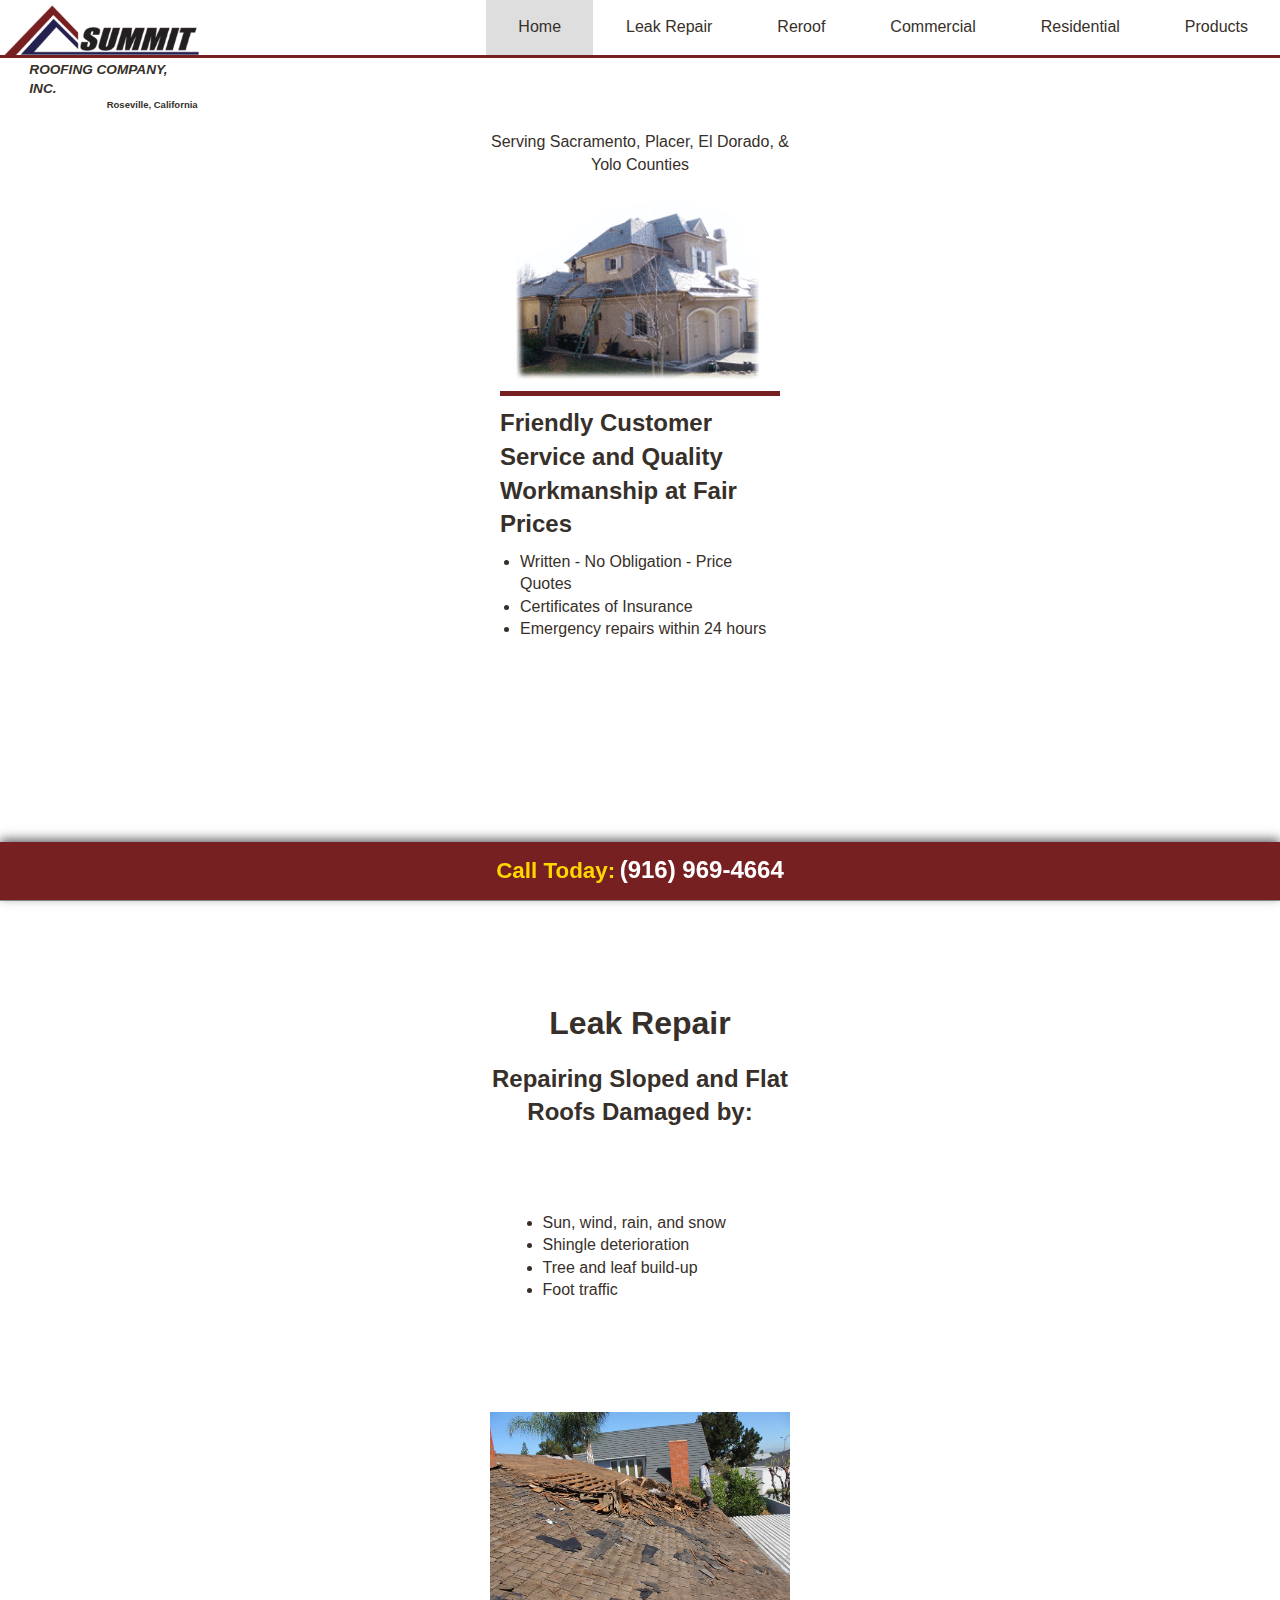
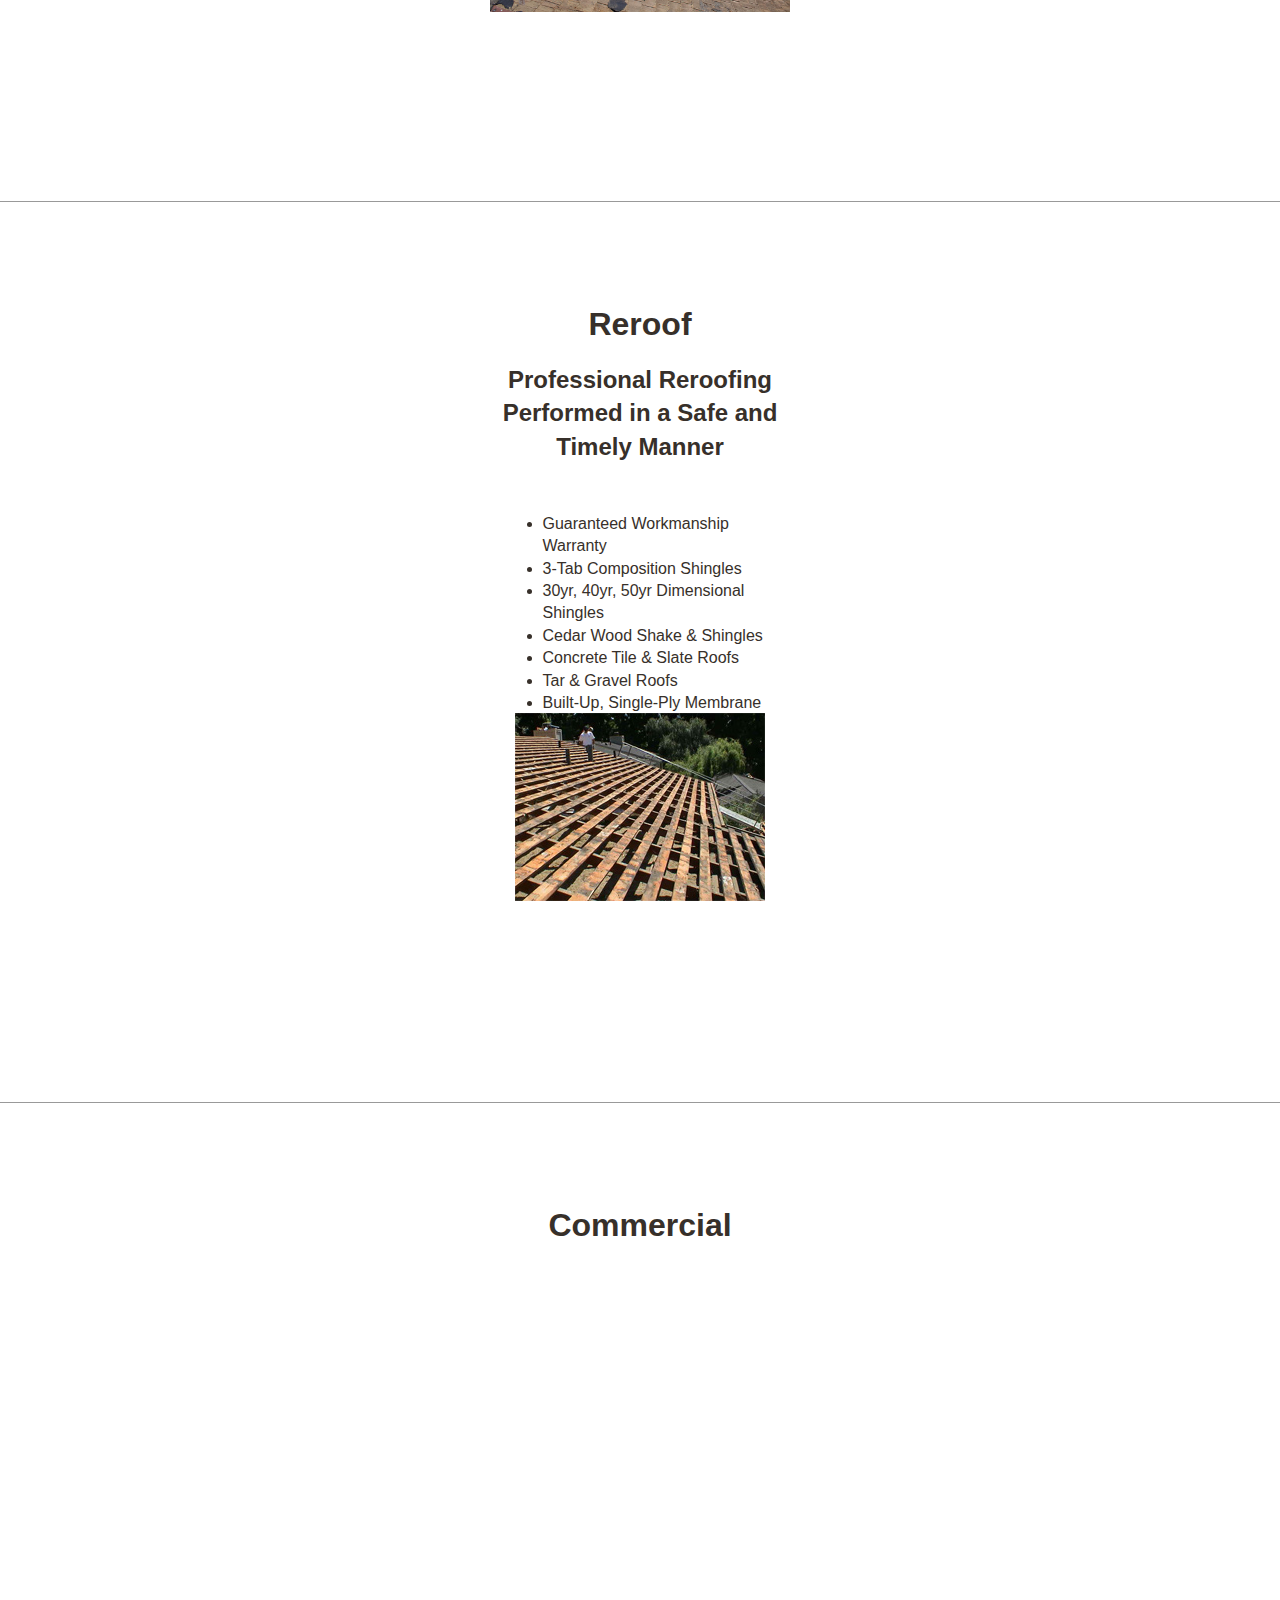
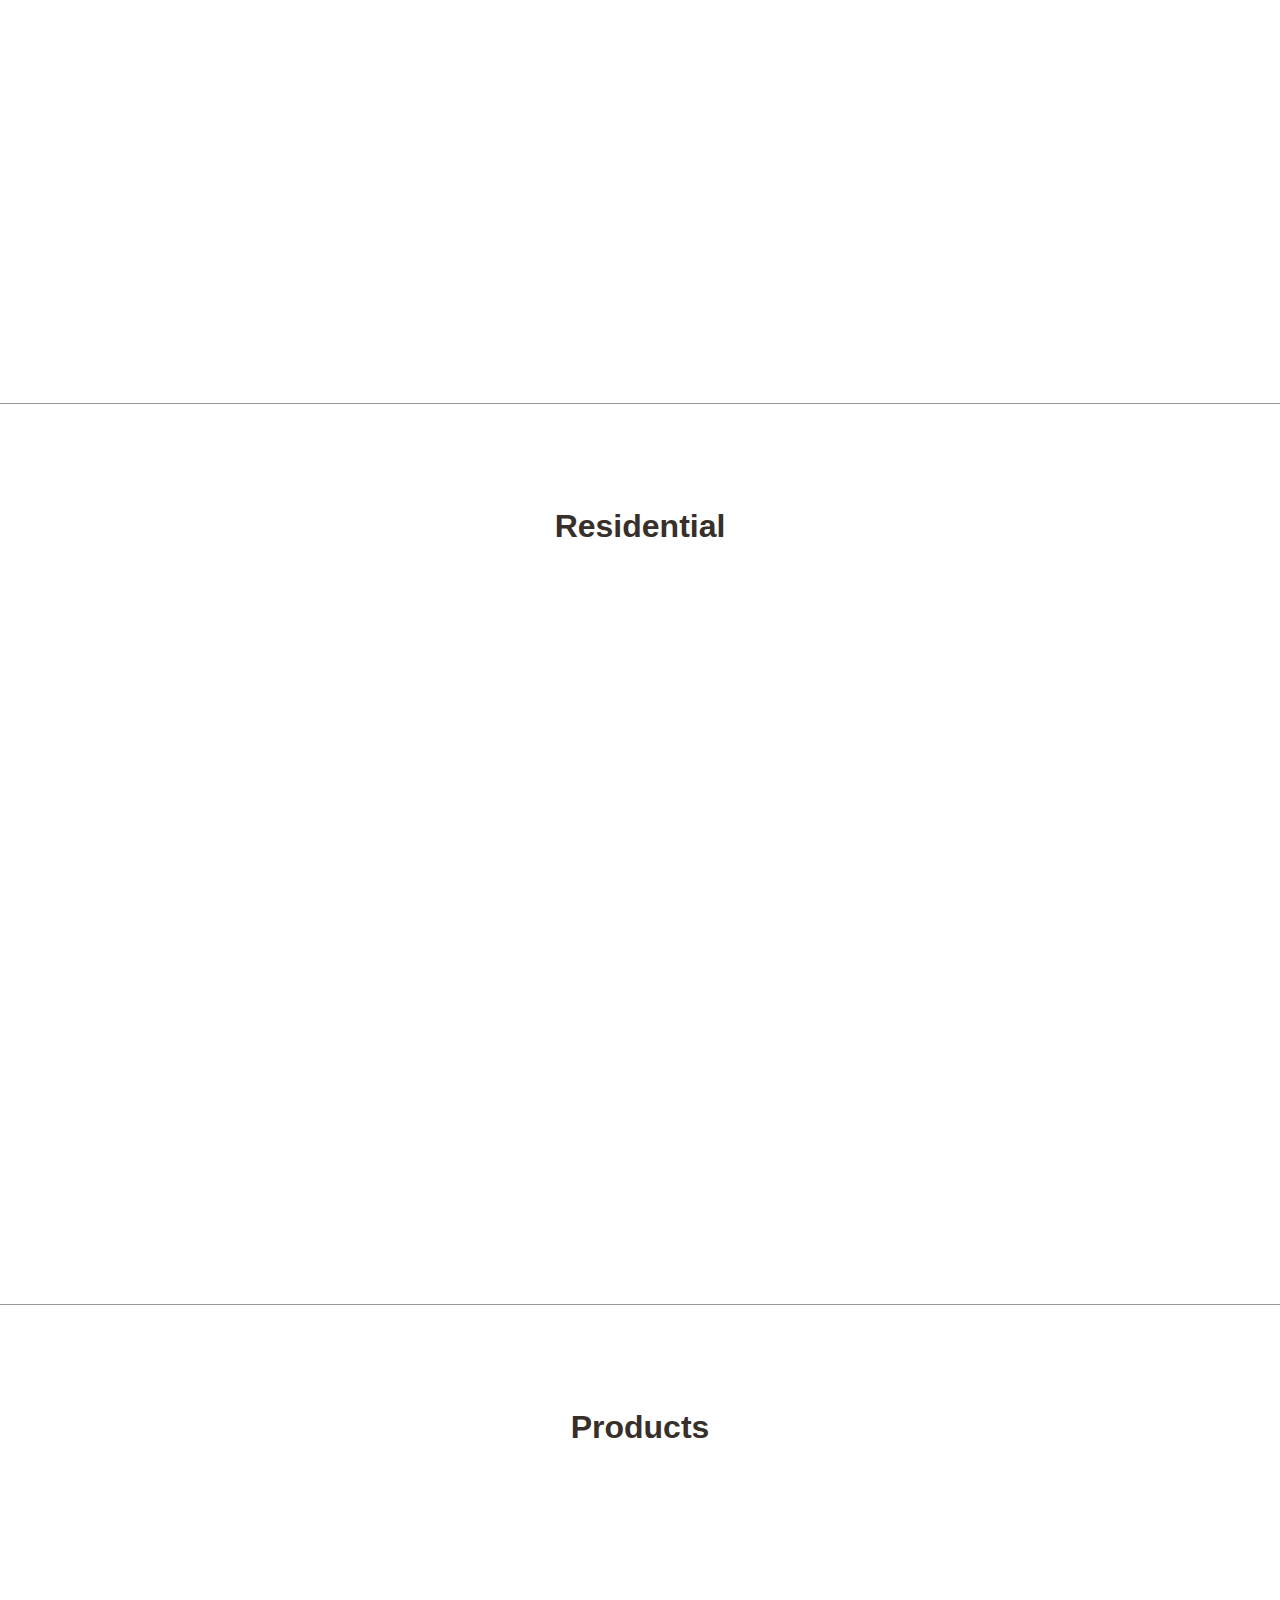
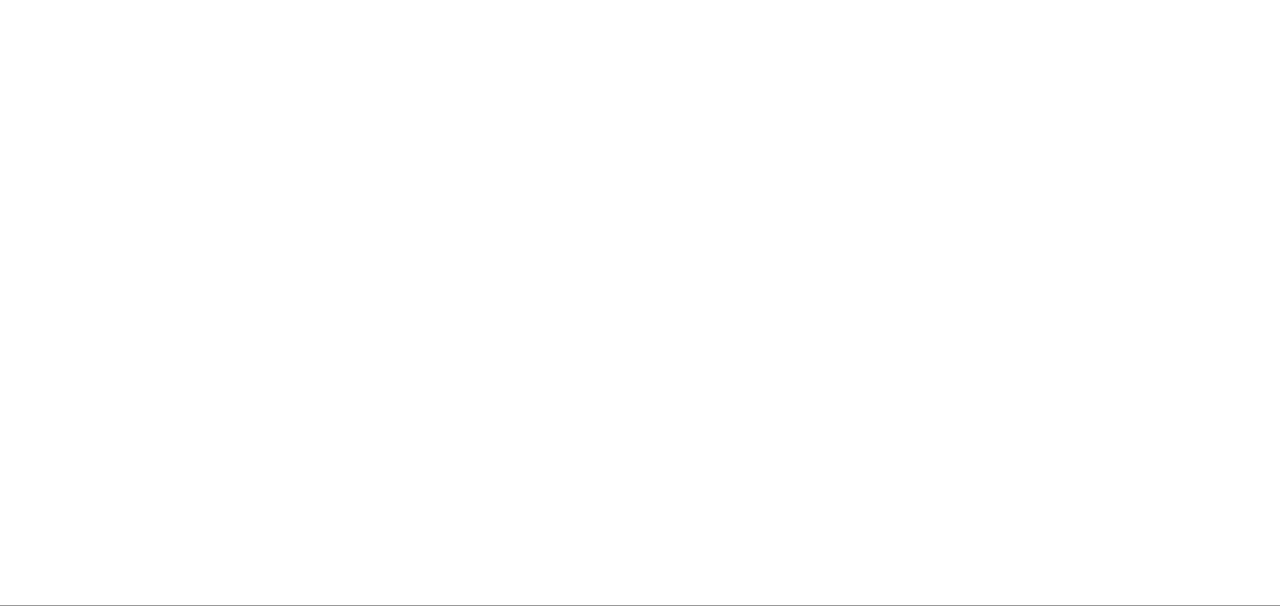
<file: index.html>
<!doctype html>
<html class="no-js" lang="">

<head>

  <!-- Basic -->
  <meta charset="utf-8">
  <meta http-equiv="x-ua-compatible" content="ie=edge">
  <meta name="description" content="Summit Roofing">
  <meta name="viewport" content="width=device-width, initial-scale=1, maximum-scale=1">

  <!-- Page Title -->
  <title>Summit Roofing</title>

  <link rel="manifest" href="site.webmanifest">
  <!-- Favicon -->
  <link rel="apple-touch-icon" href="icon.png">
  <!-- Place favicon.ico in the root directory -->

  <!-- Theme CSS -->
  <link rel="stylesheet" href="css/normalize.css">
  <link rel="stylesheet" href="css/main.css">
  <link rel="stylesheet" href="css/responsive-nav.css">

  <!--[if lt IE 9]>
    <script src="http://html5shim.googlecode.com/svn/trunk/html5.js"></script>
    <link rel="stylesheet" href="css/ie.css">
  <![endif]-->
  <script src="js/responsive-nav.js"></script>

</head>
<body>
  <header>
    <a href="#home" class="logo" data-scroll><img class="header_img" src="img/logo.png" alt="Summit Roofing Logo"></a>
    <nav class="nav-collapse">
      <ul>
        <li class="menu-item active"><a href="#home" data-scroll>Home</a></li>
        <li class="menu-item"><a href="#leakrepair" data-scroll>Leak Repair</a></li>
        <li class="menu-item"><a href="#reroof" data-scroll>Reroof</a></li>
        <li class="menu-item"><a href="#commercial" data-scroll>Commercial</a></li>
        <li class="menu-item"><a href="#residential" data-scroll>Residential</a></li>
        <li class="menu-item"><a href="#products" data-scroll>Products</a></li>
      </ul>
    </nav>
  </header>

  <section id="home">
    <div class="subheading">
      <p>ROOFING COMPANY, INC.</p>
      <div class="subheading-location">
        <p>Roseville, California</p>
      </div>
    </div>

    <div class="grid-wrapper">
      <div class="grid-item-1">
        <p> Serving Sacramento, Placer, El Dorado, & Yolo Counties</p>
      </div>
      <div class="grid-item-2 home_img-wrapper">
        <img class="home_img" src="img/reroof_home.gif" alt="Image for home section">
      </div>
      <div class="grid-item-3 home-wrapper">
        <h2>Friendly Customer Service and Quality Workmanship at Fair Prices</h2>
            <ul>
              <li>Written - No Obligation - Price Quotes</li>
              <li>Certificates of Insurance</li>
              <li>Emergency repairs within 24 hours</li>
            </ul>
          </div>
      </div>
    </div>
  </section>

  <section id="leakrepair">
    <h1>Leak Repair</h1>
    <div class="grid-wrapper">
      <div class="grid-item-1">
        <h2>Repairing Sloped and Flat Roofs Damaged by:</h2>
      </div>
      <div class="grid-item-2">
        <ul>
          <li>Sun, wind, rain, and snow</li>
          <li>Shingle deterioration</li>
          <li>Tree and leaf build-up</li>
          <li>Foot traffic</li>
        </ul>
      </div>
      <div class="grid-item-3">
        <img class="leak_img" src="img/leak.jpg" alt="Image showing leak repair">
      </div>
    </div>
  </section>

  <section id="reroof">
    <h1>Reroof</h1>
    <div class="grid-wrapper">
      <div class="grid-item-1">
        <h2>Professional Reroofing Performed in a Safe and Timely Manner</h2>
      </div>
      <div class="grid-item-2">
        <ul>
          <li>Guaranteed Workmanship Warranty</li>
          <li>3-Tab Composition Shingles</li>
          <li>30yr, 40yr, 50yr Dimensional Shingles</li>
          <li>Cedar Wood Shake & Shingles</li>
          <li>Concrete Tile & Slate Roofs</li>
          <li>Tar & Gravel Roofs</li>
          <li>Built-Up, Single-Ply Membrane Roofs</li>
        </ul>
      </div>
      <div class="grid-item-3">
        <img class="leak_img" src="img/reroof.jpg" alt="Image showing reroof">
      </div>
    </div>
  </section>

  <section id="commercial">
    <h1>Commercial</h1>
  </section>

  <section id="residential">
    <h1>Residential</h1>
  </section>

  <section id="products">
    <h1>Products</h1>
  </section>

  <footer>
    <div class="button-wrapper">
      <a href="tel:9169694664" class="button-call" data-scroll>
        <span class="call-font">Call Today:</span> <span class="call-font-accent">(916) 969-4664</span>
      </a>
    </div>
  </footer>

  <script src="js/vendor/modernizr-3.6.0.min.js"></script>
  <script src="https://code.jquery.com/jquery-3.3.1.min.js" integrity="sha256-FgpCb/KJQlLNfOu91ta32o/NMZxltwRo8QtmkMRdAu8=" crossorigin="anonymous"></script>
  <script>window.jQuery || document.write('<script src="js/vendor/jquery-3.3.1.min.js"><\/script>')</script>
  <script src="js/plugins.js"></script>
  <script src="js/main.js"></script>
  <script src="js/fastclick.js"></script>
  <script src="js/scroll.js"></script>
  <script src="js/fixed-responsive-nav.js"></script>

  <!-- Google Analytics: change UA-XXXXX-Y to be your site's ID. -->
  <script>
    window.ga = function () { ga.q.push(arguments) }; ga.q = []; ga.l = +new Date;
    ga('create', 'UA-XXXXX-Y', 'auto'); ga('send', 'pageview')
  </script>
  <script src="https://www.google-analytics.com/analytics.js" async defer></script>

</body>
</html>
</file>
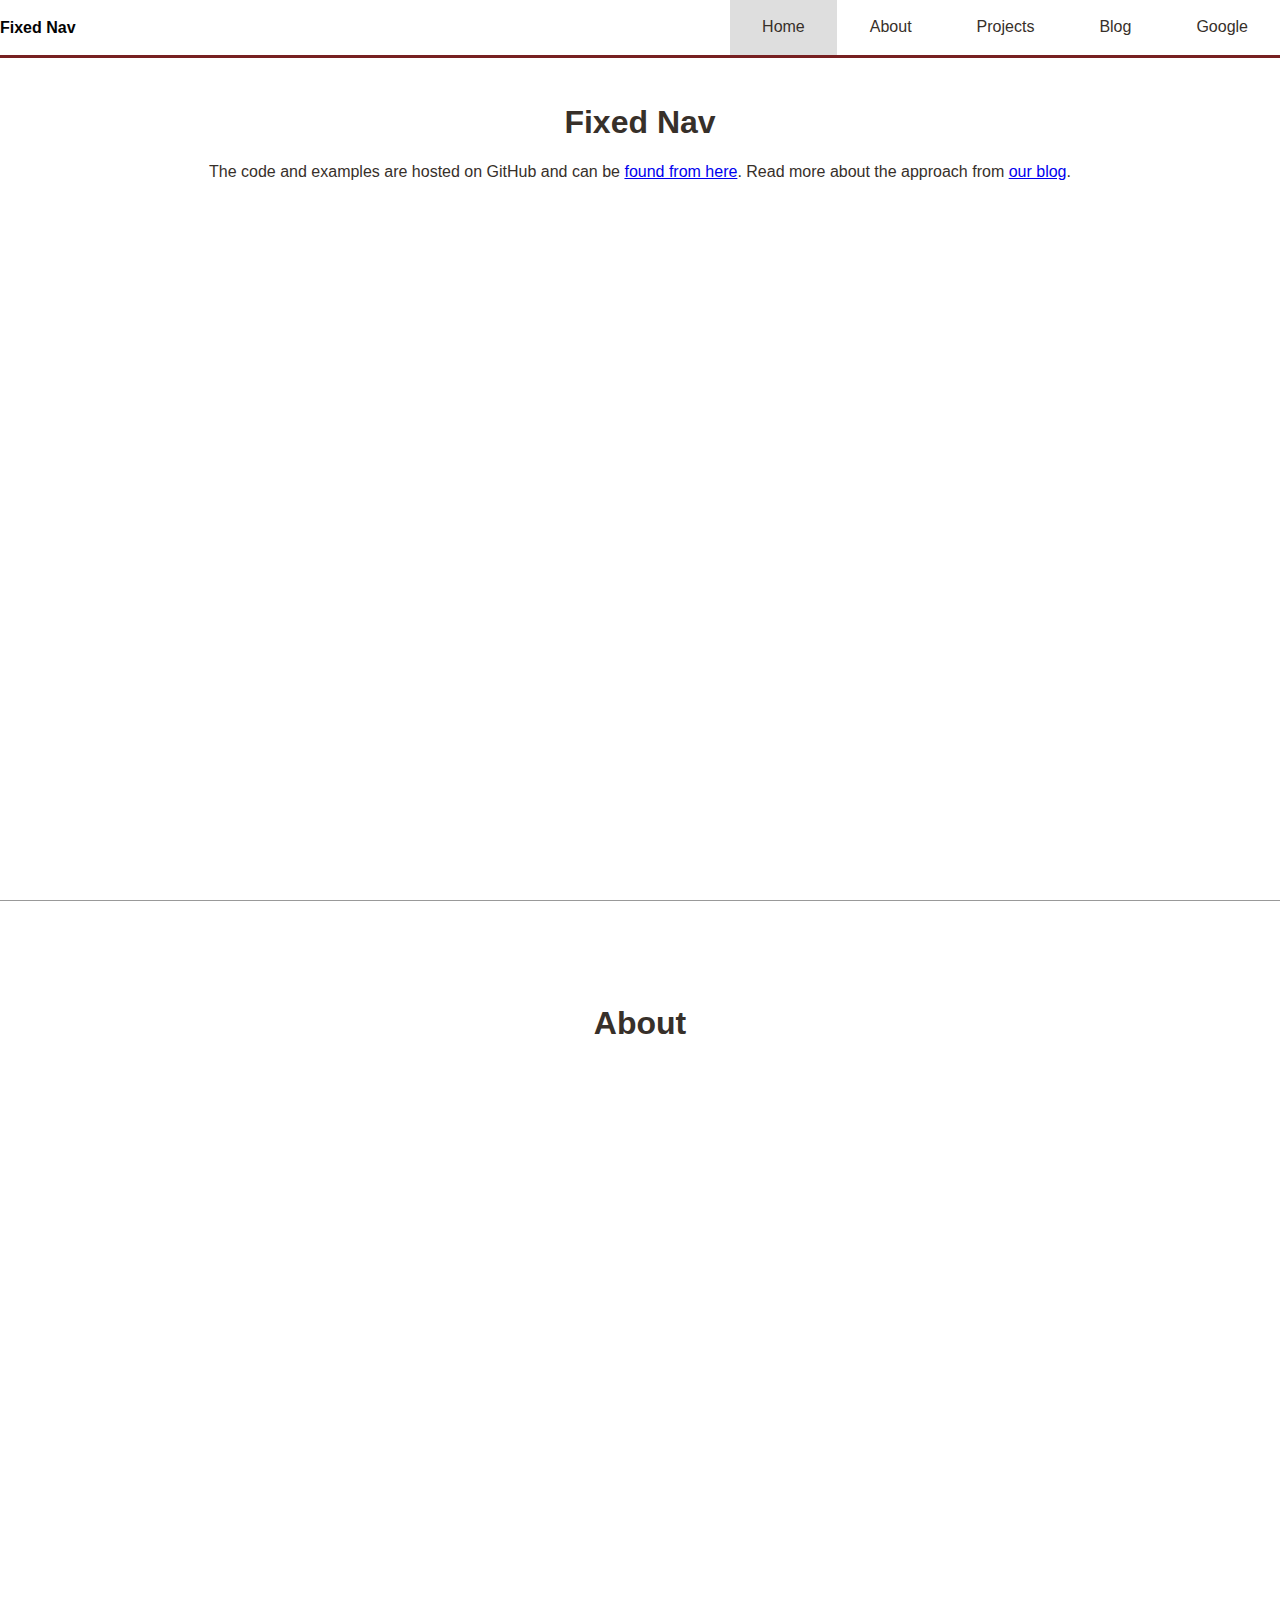
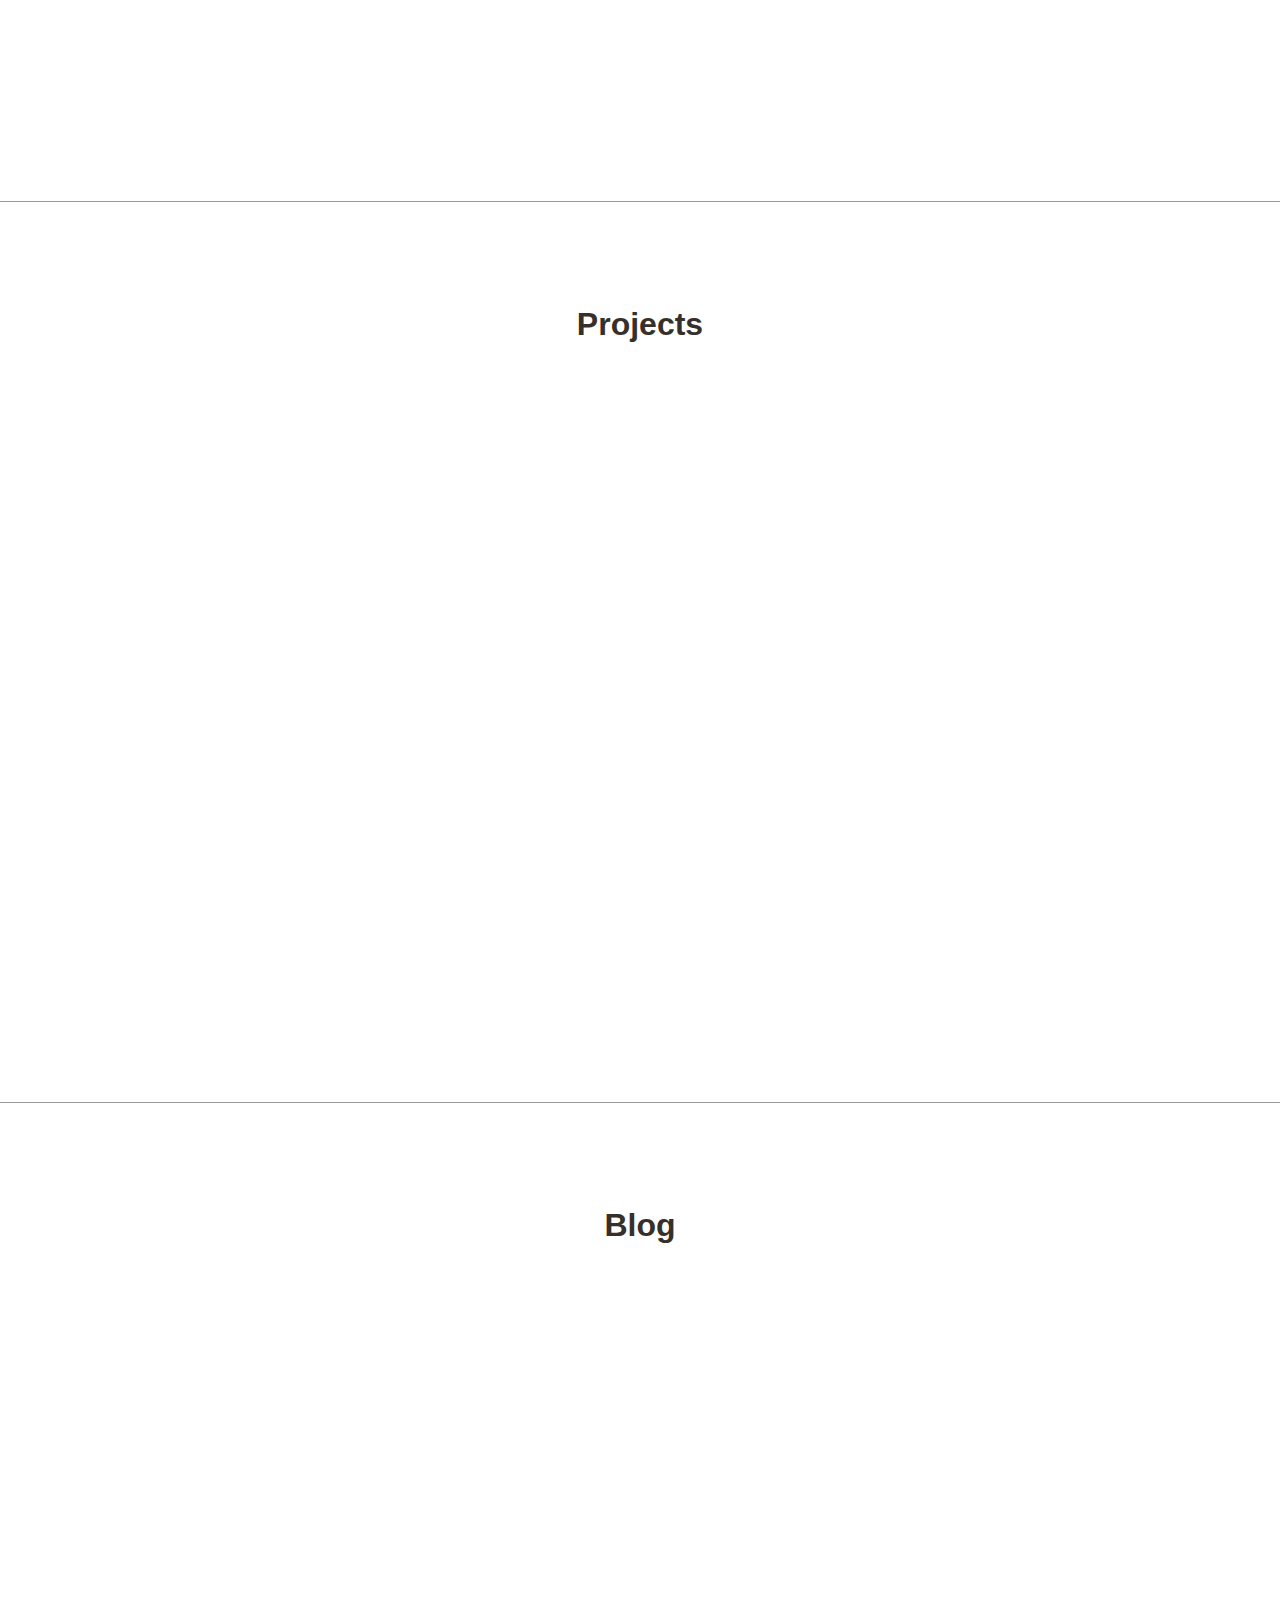
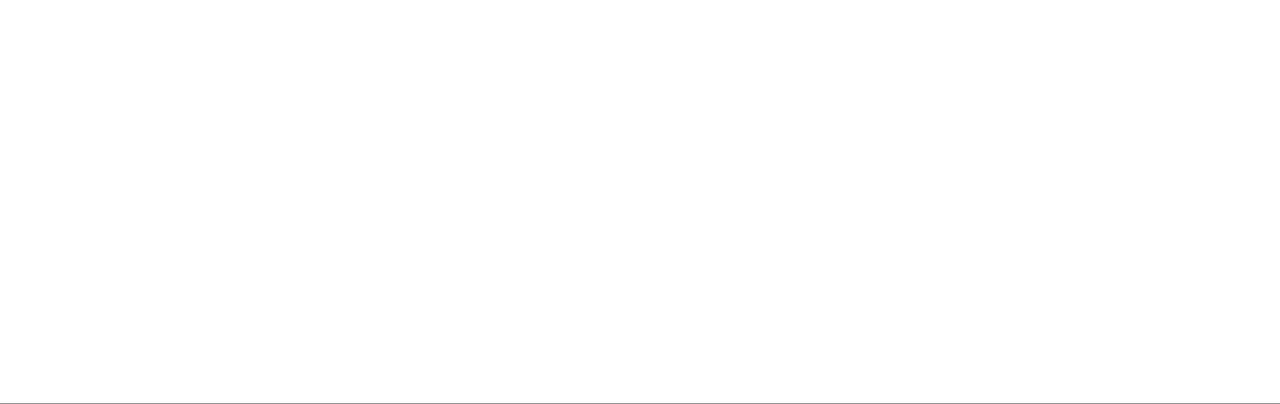
<file: responsive.html>
<!DOCTYPE html>
<html lang="en">
  <head>
    <meta charset="utf-8">
    <title>Adtile Fixed Nav</title>
    <meta name="author" content="Adtile">
    <meta name="viewport" content="width=device-width,initial-scale=1">
    <link rel="stylesheet" href="css/responsive-nav.css">
    <!--[if lt IE 9]>
      <script src="http://html5shim.googlecode.com/svn/trunk/html5.js"></script>
      <link rel="stylesheet" href="css/ie.css">
    <![endif]-->
    <script src="js/responsive-nav.js"></script>
  </head>
  <body>

    <header>
      <a href="#home" class="logo" data-scroll>Fixed Nav</a>
      <nav class="nav-collapse">
        <ul>
          <li class="menu-item active"><a href="#home" data-scroll>Home</a></li>
          <li class="menu-item"><a href="#about" data-scroll>About</a></li>
          <li class="menu-item"><a href="#projects" data-scroll>Projects</a></li>
          <li class="menu-item"><a href="#blog" data-scroll>Blog</a></li>
          <li class="menu-item"><a href="http://www.google.com" target="_blank">Google</a></li>
        </ul>
      </nav>
    </header>

    <section id="home">
      <h1>Fixed Nav</h1>
      <p>The code and examples are hosted on GitHub and can be <a href="https://github.com/adtile/fixed-nav">found from here</a>. Read more about the approach from&nbsp;<a href="http://blog.adtile.me/2014/03/03/responsive-fixed-one-page-navigation/">our&nbsp;blog</a>.</p>
    </section>

    <section id="about">
      <h1>About</h1>
    </section>

    <section id="projects">
      <h1>Projects</h1>
    </section>

    <section id="blog">
      <h1>Blog</h1>
    </section>

    <script src="js/fastclick.js"></script>
    <script src="js/scroll.js"></script>
    <script src="js/fixed-responsive-nav.js"></script>
  </body>
</html>
</file>
<file: css/main.css>
/*! HTML5 Boilerplate v6.1.0 | MIT License | https://html5boilerplate.com/ */

/*
 * What follows is the result of much research on cross-browser styling.
 * Credit left inline and big thanks to Nicolas Gallagher, Jonathan Neal,
 * Kroc Camen, and the H5BP dev community and team.
 */

/* ==========================================================================
   Base styles: opinionated defaults
   ========================================================================== */

html {
    color: #222;
    font-size: 1em;
    line-height: 1.4;
}

/*
 * Remove text-shadow in selection highlight:
 * https://twitter.com/miketaylr/status/12228805301
 *
 * Vendor-prefixed and regular ::selection selectors cannot be combined:
 * https://stackoverflow.com/a/16982510/7133471
 *
 * Customize the background color to match your design.
 */

::-moz-selection {
    background: #b3d4fc;
    text-shadow: none;
}

::selection {
    background: #b3d4fc;
    text-shadow: none;
}

/*
 * A better looking default horizontal rule
 */

hr {
    display: block;
    height: 1px;
    border: 0;
    border-top: 1px solid #ccc;
    margin: 1em 0;
    padding: 0;
}

/*
 * Remove the gap between audio, canvas, iframes,
 * images, videos and the bottom of their containers:
 * https://github.com/h5bp/html5-boilerplate/issues/440
 */

audio,
canvas,
iframe,
img,
svg,
video {
    vertical-align: middle;
}

/*
 * Remove default fieldset styles.
 */

fieldset {
    border: 0;
    margin: 0;
    padding: 0;
}

/*
 * Allow only vertical resizing of textareas.
 */

textarea {
    resize: vertical;
}

/* ==========================================================================
   Browser Upgrade Prompt
   ========================================================================== */

.browserupgrade {
    margin: 0.2em 0;
    background: #ccc;
    color: #000;
    padding: 0.2em 0;
}

/* ==========================================================================
   Author's custom styles
   ========================================================================== */

.custom-color {
  font-weight: bold;
}

#home .subheading {
  padding-bottom: 20px;
  margin-top: -40px;
  margin-left: 20px;
  text-align: left;
  width: 187px;
  font-weight: bold;
  font-style: italic;
  font-size: 85%;
}

#home .subheading .subheading-location {
  text-align: right;
  font-size: 70%;
  font-style: normal;
}

#home .home_img-wrapper {
  width: 80%;
  margin: auto;
}

#home .home_img {
  max-width: 100%;
  max-height: 100%;
}

#home .home-wrapper {
  border-top: 5px;
  border-style: solid;
  border-color: #772021;
  width: 80%;
  margin: auto;
  margin-top: 10px;
  padding-top: 10px;
  text-align: left;
}

#home .home-wrapper p {
  width: 100%;
}

#home .home-wrapper ul {
  padding-left: 20px;
  padding-top: 10px;
}


#home .list-wrapper {
  width: 90%;
  margin: auto;
  padding-top: 30px;
  font-size: 70%;
  text-align: left;
}

.grid-wrapper {
  display: grid;
  grid-template-columns: 350px;
  grid-template-rows: 50px 100px 100px 100px 100px 100px ;
  width: 350px;
  margin: auto;
}

#home .grid-item-1 {
  grid-row: 1/2;
}

#home .grid-item-2 {
  grid-row: 2/4;
}

#home .grid-item-3 {
  grid-row: 4/8;
}

#leakrepair .grid-item-1,
#reroof .grid-item-1 {
  grid-row: 1/3;
}

#leakrepair .grid-item-2,
#reroof .grid-item-2 {
  grid-row: 3/4;
}

#leakrepair .grid-item-3,
#reroof .grid-item-3 {
  grid-row: 5/7;
}

#leakrepair .grid-item-3 img,
#reroof .grid-item-3 img {
  max-width: 100%;
  max-height: 100%;
}

#leakrepair ul,
#reroof ul {
  width: 70%;
  margin: auto;
  text-align: left;
  padding-left: 50px;
}

footer {
  border: 1px solid #202020;
  -webkit-box-shadow: 0px -3px 10px rgba(50, 50, 50, 0.75);
  -moz-box-shadow: 0px -3px 10px rgba(50, 50, 50, 0.75);
  box-shadow: 0px -3px 10px rgba(50, 50, 50, 0.75);
}

footer .button-call {
  padding: 0;
}

.call-font {
  color: #FFD700;
  font-size: 140%;
}

.call-font-accent {
  font-size: 150%;
}


/* ==========================================================================
   Helper classes
   ========================================================================== */

/*
 * Hide visually and from screen readers
 */

.hidden {
    display: none !important;
}

/*
 * Hide only visually, but have it available for screen readers:
 * https://snook.ca/archives/html_and_css/hiding-content-for-accessibility
 *
 * 1. For long content, line feeds are not interpreted as spaces and small width
 *    causes content to wrap 1 word per line:
 *    https://medium.com/@jessebeach/beware-smushed-off-screen-accessible-text-5952a4c2cbfe
 */

.visuallyhidden {
    border: 0;
    clip: rect(0 0 0 0);
    height: 1px;
    margin: -1px;
    overflow: hidden;
    padding: 0;
    position: absolute;
    width: 1px;
    white-space: nowrap; /* 1 */
}

/*
 * Extends the .visuallyhidden class to allow the element
 * to be focusable when navigated to via the keyboard:
 * https://www.drupal.org/node/897638
 */

.visuallyhidden.focusable:active,
.visuallyhidden.focusable:focus {
    clip: auto;
    height: auto;
    margin: 0;
    overflow: visible;
    position: static;
    width: auto;
    white-space: inherit;
}

/*
 * Hide visually and from screen readers, but maintain layout
 */

.invisible {
    visibility: hidden;
}

/*
 * Clearfix: contain floats
 *
 * For modern browsers
 * 1. The space content is one way to avoid an Opera bug when the
 *    `contenteditable` attribute is included anywhere else in the document.
 *    Otherwise it causes space to appear at the top and bottom of elements
 *    that receive the `clearfix` class.
 * 2. The use of `table` rather than `block` is only necessary if using
 *    `:before` to contain the top-margins of child elements.
 */

.clearfix:before,
.clearfix:after {
    content: " "; /* 1 */
    display: table; /* 2 */
}

.clearfix:after {
    clear: both;
}

/* ==========================================================================
   EXAMPLE Media Queries for Responsive Design.
   These examples override the primary ('mobile first') styles.
   Modify as content requires.
   ========================================================================== */

@media only screen and (min-width: 35em) {
    /* Style adjustments for viewports that meet the condition */
}

@media print,
       (-webkit-min-device-pixel-ratio: 1.25),
       (min-resolution: 1.25dppx),
       (min-resolution: 120dpi) {
    /* Style adjustments for high resolution devices */
}


/* ==========================================================================
   Print styles.
   Inlined to avoid the additional HTTP request:
   https://www.phpied.com/delay-loading-your-print-css/
   ========================================================================== */

@media print {
    *,
    *:before,
    *:after {
        background: transparent !important;
        color: #000 !important; /* Black prints faster */
        -webkit-box-shadow: none !important;
        box-shadow: none !important;
        text-shadow: none !important;
    }

    a,
    a:visited {
        text-decoration: underline;
    }

    a[href]:after {
        content: " (" attr(href) ")";
    }

    abbr[title]:after {
        content: " (" attr(title) ")";
    }

    /*
     * Don't show links that are fragment identifiers,
     * or use the `javascript:` pseudo protocol
     */

    a[href^="#"]:after,
    a[href^="javascript:"]:after {
        content: "";
    }

    pre {
        white-space: pre-wrap !important;
    }
    pre,
    blockquote {
        border: 1px solid #999;
        page-break-inside: avoid;
    }

    /*
     * Printing Tables:
     * http://css-discuss.incutio.com/wiki/Printing_Tables
     */

    thead {
        display: table-header-group;
    }

    tr,
    img {
        page-break-inside: avoid;
    }

    p,
    h2,
    h3 {
        orphans: 3;
        widows: 3;
    }

    h2,
    h3 {
        page-break-after: avoid;
    }
}
</file>
<file: css/responsive-nav.css>
/* =============================================
 *
 *   FIXED RESPONSIVE NAV
 *
 *   (c) 2014 @adtileHQ
 *   http://www.adtile.me
 *   http://twitter.com/adtilehq
 *
 *   Free to use under the MIT License.
 *
 * ============================================= */

body, div,
h1, h2, h3, h4, h5, h6,
p, blockquote, pre, dl, dt, dd, ol, ul, li, hr,
fieldset, form, label, legend, th, td,
article, aside, figure, footer, header, hgroup, menu, nav, section,
summary, hgroup {
  margin: 0;
  padding: 0;
  border: 0;
}

a:active,
a:hover {
  outline: 0;
}

@-webkit-viewport { width: device-width; }
@-moz-viewport { width: device-width; }
@-ms-viewport { width: device-width; }
@-o-viewport { width: device-width; }
@viewport { width: device-width; }


/* ------------------------------------------
  RESPONSIVE NAV STYLES
--------------------------------------------- */

.nav-collapse ul {
  margin: 0;
  padding: 0;
  width: 100%;
  display: block;
  list-style: none;
}

.nav-collapse li {
  width: 100%;
  display: block;
}

.js .nav-collapse {
  clip: rect(0 0 0 0);
  max-height: 0;
  position: absolute;
  display: block;
  overflow: hidden;
  zoom: 1;
}

.nav-collapse.opened {
  max-height: 9999px;
}

.disable-pointer-events {
  pointer-events: none !important;
}

.nav-toggle {
  -webkit-tap-highlight-color: rgba(0,0,0,0);
  -webkit-touch-callout: none;
  -webkit-user-select: none;
  -moz-user-select: none;
  -ms-user-select: none;
  -o-user-select: none;
  user-select: none;
}

@media screen and (min-width: 75em) {
  .js .nav-collapse {
    position: relative;
  }
  .js .nav-collapse.closed {
    max-height: none;
  }
  .nav-toggle {
    display: none;
  }
}


/* ------------------------------------------
  DEMO STYLES
--------------------------------------------- */

body {
  -webkit-text-size-adjust: 100%;
  -ms-text-size-adjust: 100%;
  text-size-adjust: 100%;
  color: #37302a;
  background: #fff;
  font: normal 100%/1.4 sans-serif;
}

section {
  border-bottom: 1px solid #999;
  text-align: center;
  padding: 100px 0 0;
  min-height: 800px;
  width: 100%;
}

h1 {
  margin-bottom: .5em;
}

p {
  width: 90%;
  margin: 0 auto;
}


/* ------------------------------------------
  FIXED HEADER
--------------------------------------------- */

header {
  background: #fff;
  position: fixed;
  z-index: 3;
  width: 100%;
  left: 0;
  top: 0;
  border-bottom: 3px solid #772021;
}

header .logo {
  -webkit-tap-highlight-color: rgba(0,0,0,0);
  text-decoration: none;
  font-weight: bold;
  line-height: 55px;
  color: #030303;
  float: left;
  width: 200px;
}

header img {
  max-width: 100%;
  max-height: 100%;
}
/* ------------------------------------------
  FIXED Footer
--------------------------------------------- */

footer {
  background: #772021;
  position: fixed;
  z-index: 3;
  width: 100%;
  left: 0;
  bottom: 0;
}

.button-call {
  -webkit-tap-highlight-color: rgba(0,0,0,0);
  text-decoration: none;
  font-weight: bold;
  line-height: 55px;
  color: #fff;
  padding: 0 20px;
  float: left;
  width: 100%;
  margin: auto;
  text-align: center;
}

/* ------------------------------------------
  MASK
--------------------------------------------- */

.mask {
  -webkit-transition: opacity 300ms;
  -moz-transition: opacity 300ms;
  transition: opacity 300ms;
  background: rgba(0,0,0, .5);
  visibility: hidden;
  position: fixed;
  opacity: 0;
  z-index: 2;
  bottom: 0;
  right: 0;
  left: 0;
  top: 0;
}

.android .mask {
  -webkit-transition: none;
  transition: none;
}

.js-nav-active .mask {
  visibility: visible;
  opacity: 1;
}

@media screen and (min-width: 55em) {
  .mask {
    display: none !important;
    opacity: 0 !important;
  }
}


/* ------------------------------------------
  NAVIGATION STYLES
--------------------------------------------- */

.fixed {
  position: fixed;
  width: 100%;
  left: 0;
  top: 0;
}

.nav-collapse,
.nav-collapse * {
  -webkit-box-sizing: border-box;
  -moz-box-sizing: border-box;
  box-sizing: border-box;
}

.nav-collapse,
.nav-collapse ul {
  list-style: none;
  width: 100%;
  float: left;
}

@media screen and (min-width: 55em) {
  .nav-collapse {
    float: right;
    width: auto;
  }
}

.nav-collapse li {
  float: left;
  width: 100%;
}

@media screen and (min-width: 55em) {
  .nav-collapse li {
    width: auto;
  }
}

.nav-collapse a {
  -webkit-tap-highlight-color: rgba(0,0,0,0);
  border-top: 1px solid white;
  text-decoration: none;
  background: #fff;
  padding: 0.7em 1em;
  color: #37302a;
  width: 100%;
  float: left;
}

.nav-collapse a:active,
.nav-collapse .active a {
  background: #dedede;
}

@media screen and (min-width: 55em) {
  .nav-collapse a {
    border-left: 1px solid white;
    padding: 1.02em 2em;
    text-align: center;
    border-top: 0;
    float: left;
    margin: 0;
  }
}

.nav-collapse ul ul a {
  background: #ca3716;
  padding-left: 2em;
}

@media screen and (min-width: 55em) {
  .nav-collapse ul ul a {
    display: none;
  }
}


/* ------------------------------------------
  NAV TOGGLE STYLES
--------------------------------------------- */

@font-face {
  font-family: "responsivenav";
  src:url("../icons/responsivenav.eot");
  src:url("../icons/responsivenav.eot?#iefix") format("embedded-opentype"),
    url("../icons/responsivenav.ttf") format("truetype"),
    url("../icons/responsivenav.woff") format("woff"),
    url("../icons/responsivenav.svg#responsivenav") format("svg");
  font-weight: normal;
  font-style: normal;
}

.nav-toggle {
  -webkit-font-smoothing: antialiased;
  -moz-osx-font-smoothing: grayscale;
  text-decoration: none;
  text-indent: -300px;
  position: relative;
  overflow: hidden;
  width: 60px;
  height: 55px;
  float: right;
}

.nav-toggle:before {
  color: #37302a; /* Edit this to change the icon color */
  font: normal 28px/55px "responsivenav"; /* Edit font-size (28px) to change the icon size */
  text-transform: none;
  text-align: center;
  position: absolute;
  content: "\2261"; /* Hamburger icon */
  text-indent: 0;
  speak: none;
  width: 100%;
  left: 0;
  top: 0;
}

.nav-toggle.active:before {
  font-size: 24px;
  content: "\78"; /* Close icon */
}
</file>
<file: css/ie.css>
/* ------------------------------------------
  OLD IE STYLES
--------------------------------------------- */

.js .nav-collapse {
  position: relative;
}

.nav-toggle {
  display: none;
}

.nav-collapse {
  float: right;
  width: auto;
}

.nav-collapse li {
  width: auto;
}

.nav-collapse a {
  border-left: 1px solid white;
  padding: 1.02em 2em;
  text-align: center;
  border-top: 0;
  float: left;
  width: auto;
  margin: 0;
}

.nav-collapse .active a {
  background: transparent;
}
</file>
